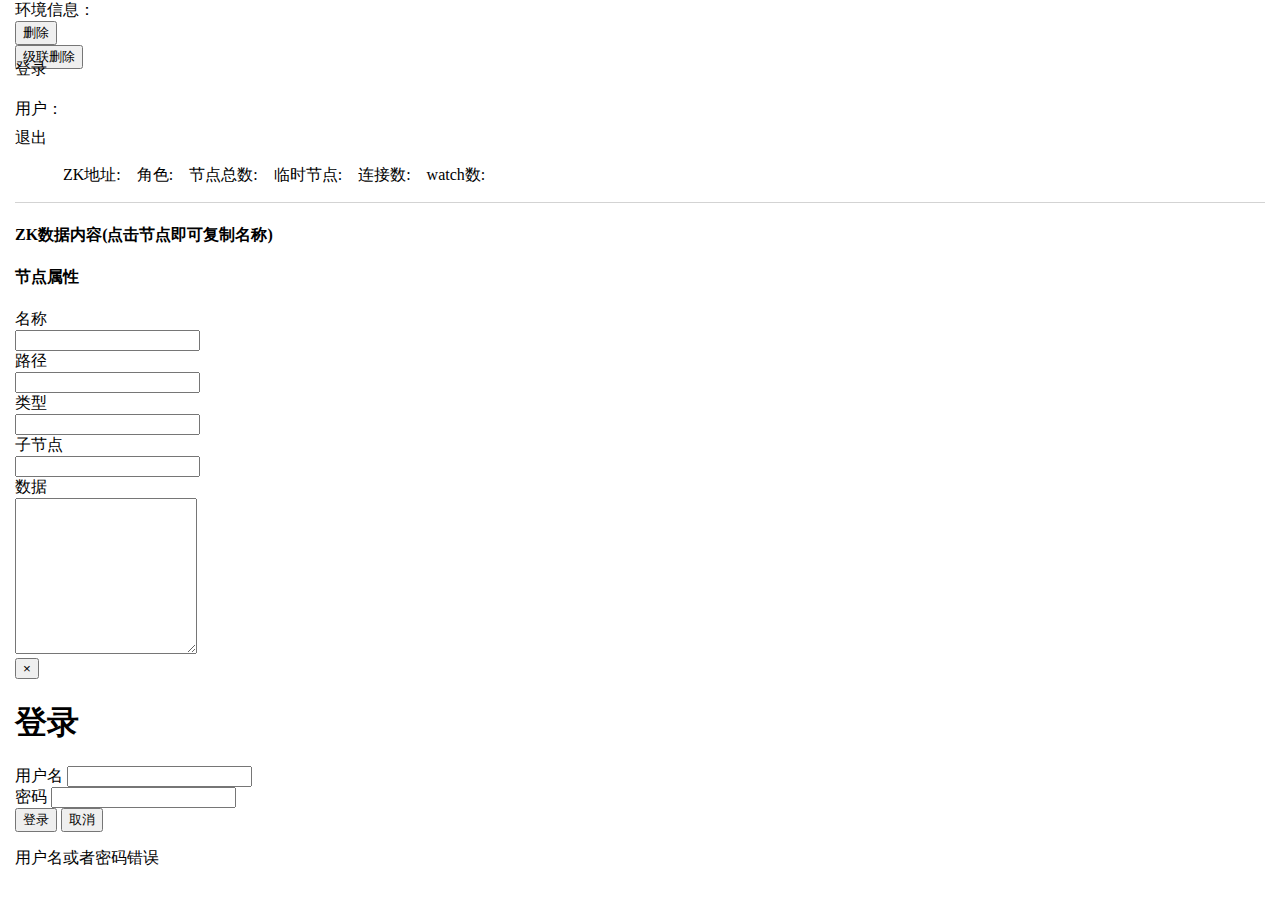
<file: src/main/resources/views/zktree.html>
<!DOCTYPE html>
<html lang="zh">
<head>
	<meta charset="UTF-8"/>
	<meta http-equiv="X-UA-Compatible" content="IE=edge,chrome=1"/>
	<meta name="viewport" content="width=device-width, initial-scale=1.0"/>
	<title>Zookeeper管理工具</title>
	<link rel="stylesheet" type="text/css" th:href="@{/css/bootstrap.min.css}"/>
	<link rel="stylesheet" th:href="@{/css/zTreeStyle.css}" type="text/css"/>
	<style>
		body{
		  margin: 0;
		  padding:0px 15px;
		}
		#envinfo{padding:5pxpx;border-bottom:1px solid lightgray;}
 		#envinfo >ul{list-style:none;} 
 		.env-li{float:left;margin:0 8px;} 
 		.env-li .itemvalue{color:#d06464;} 
 		.username{line-height: 2.4;}
 		.ztree li.tohigh{width: 100%;word-wrap: break-word;white-space: pre-wrap; word-break: break-all;height: 66px;}
		.ztree li a{display:contents;}
		.opbtns{margin-top: 20px;margin-bottom: 10px;}
	</style>
</head>
<body>
	<div id="envinfo">
		<div class="titles">
			<div class="row">
				<div class="h3 col-sm-5">环境信息：</div>
				<div th:class="${session.usersession==null}?'hidden':'opbtns pull-right  col-sm-3'">
					  <div class="btn-group" role="group">
					    <button type="button" class="btn btn-warning" id="delete">删除</button>
					  </div>
					  <div class="btn-group" role="group">
					    <button type="button" class="btn btn-danger col-sm-push-2" id="deepdelete">级联删除</button>
					  </div>
				</div>
			</div>
			<div th:class="${session.usersession==null}?'btn btn-success pull-right':'hidden'" data-toggle="modal" id="loginbtn" data-target="#loginwindows" style="position:relative;top:-10px;">登录</div>
			<div th:class="${session.usersession==null}?'hidden':'userinfo middle pull-right col-sm-3'">
				<div class="col-sm-6 username">用户：<span id="account" th:text="${session.usersession}"></span></div>
				<div class="btn btn-sm btn-default col-sm-3" onclick="logout()">退出</div>
			</div>
		</div>		
		<ul>
			<li class="env-li">
				<span class="itemname">ZK地址:</span>
				<span class="itemvalue" th:text="${zkaddr}"></span>
			</li>
			<li class="env-li">
				<span class="itemname">角色:</span>
				<span class="itemvalue" th:text="${mntr.role}"></span>
			</li>
			<li class="env-li">
				<span class="itemname">节点总数:</span>
				<span class="itemvalue" th:text="${mntr.zknodes}"></span>
			</li>
			<li class="env-li">
				<span class="itemname">临时节点:</span>
				<span class="itemvalue" th:text="${mntr.empernal}"></span>
			</li>
			<li class="env-li">
				<span class="itemname">连接数:</span>
				<span class="itemvalue" th:text="${mntr.connections}"></span>
			</li>
			<li class="env-li">
				<span class="itemname">watch数:</span>
				<span class="itemvalue" th:text="${mntr.watches}"></span>
			</li>
			<div style="clear:both;"></div><!--添加一个空div，用clear:both清除浮动造成的影响--> 
		</ul>
  	</div>
  	<div id="tree">
  		<div class="col-sm-7">
	         <h4 class="lighter smaller">ZK数据内容<span class="h6">(点击节点即可复制名称)</span></h4>
	         <div id="treeDemo" class="ztree"></div>
	    </div>
	    <div class="col-sm-4">
		   <h4 class="lighter smaller">节点属性</h4>
           <div class="form-horizontal col-sm-12 text-left">
			  <div class="form-group">
			    <label class="col-sm-3 control-label">名称</label>
			    <div class="col-sm-8">
			    	<input type="text" class="form-control" id="nodename"/>
			    </div>
			  </div>
			  <div class="form-group">
			    <label class="col-sm-3 control-label">路径</label>
			    <div class="col-sm-8">
			    	<input type="text" class="form-control" id="nodepath"/>
			    </div>
			  </div>
			  <div class="form-group">
			    <label class="col-sm-3 control-label">类型</label>
			    <div class="col-sm-8">
			    	<input type="text" class="form-control" id="nodetype"/>
			    </div>
			  </div>
			  <div class="form-group">
			    <label class="col-sm-3 control-label">子节点</label>
			    <div class="col-sm-8">
			    	<input type="text" class="form-control" id="childnum"/>
			    </div>
			  </div>
			  <div class="form-group">
			    <label class="col-sm-3 control-label">数据</label>
			    <div class="col-sm-8">
			    	<textarea class="form-control" id="nodedata" rows="10"></textarea>
			    </div>
			  </div>
			</div>
        </div>
  	</div>
  	<input id="copyinput" value="https://github.com/zenorocha/clipboard.js.git" type="text" style="position:fixed;top:-10000px;"/>
  	
	<form method="get" action="/logout"  id="logoutform">
		<input type="hidden" name="zkaddr" th:value="${zkaddr}"/>
	</form>
	
	
	<!-- 登录窗口 -->
     <div id="loginwindows" class="modal fade">
         <div class="modal-dialog modal-sm">
             <div class="modal-content">
                 <div class="modal-body">
                     <button class="close" data-dismiss="modal">
                         <span>&times;</span>
                     </button>
                 </div>
                 <div class="modal-title">
                     <h1 class="text-center">登录</h1>
                 </div>
                 <div class="modal-body">
                     <form id="loginform" class="form-group" th:action="@{/login}" th:method="post" onsubmit="return false;">
                             <div class="form-group">
                                 <label for="">用户名</label>
                                 <input class="form-control" type="text" name="account"/>
                             </div>
                             <div class="form-group">
                                 <label for="">密码</label>
                                 <input class="form-control" type="password" name="password"/>
                             </div>
                             <input class="form-control" type="hidden" name="zkaddr" th:value="${zkaddr}"/>
                             <div class="text-right">
                                 <button class="btn btn-primary" type="submit" onclick="login()">登录</button>
                                 <button class="btn btn-danger" data-dismiss="modal">取消</button>
                             </div>
                             <p class="text-danger hidden" id="errormsg">用户名或者密码错误</p>
                     </form>
                 </div>
             </div>
         </div>
     </div>
     <!-- END 登录窗口 -->
	
	<script th:src="@{/js/jquery.min.js}"></script>
	<script type="text/javascript" th:src="@{/js/jquery.ztree.core.js}"></script>
	<script type="text/javascript" th:src="@{/js/bootstrap.min.js}"></script>
	<script type="text/javascript" th:src="@{/js/clipboard.js}"></script>
	<script type="text/javascript" th:inline="javascript">	
		//<![CDATA[
		var treeObj;
		var selectedPath;
		var basePath = /*[[${#httpServletRequest.getScheme() + "://" + #httpServletRequest.getServerName() + ":" + #httpServletRequest.getServerPort() + #httpServletRequest.getContextPath()}]]*/;  
		var setting = {
			callback: {
				onClick:zTreeOnClick,
				onExpand:ztExpand
			},
			async: {
				enable: true,
				url:basePath+"/zookeeper/getchildren",
				type:"get",
				autoParam:["id", "name=n", "level=lv","path=path"],
				otherParam:{"zkaddr":[[${zkaddr}]]},
				dataFilter: filter
			}
		};
		function ztExpand(eventId,treeId, treeNode){
			setTimeout(function(){
				var children = treeNode.children;
				for (var i=0;i<children.length; i++) {
					if(children[i].name.length>100){
						//需要设置高度了
						$("#"+children[i].tId).addClass("tohigh");
					}
			}},10);
		}
		function logout(){
			$("#logoutform").submit();
		}
		function zTreeOnClick(event, treeId, treeNode) {
			selectedPath = treeNode.path;
			$("#nodename").val(treeNode.name);
			$("#nodepath").val(treeNode.path);
			$("#nodedata").val("");
			$("#"+treeNode.tId).attr("data-clipboard-demo","");
			$("#"+treeNode.tId).attr("data-clipboard-target","#copyinput");
			$("#copyinput").val(treeNode.name);
			new ClipboardJS('[data-clipboard-demo]');
			$.ajax({
				url:basePath+"/zookeeper/getnodeinfo?zkaddr=" + [[${zkaddr}]] +"&path="+encodeURIComponent(treeNode.path),
				type:"get",
				success:function(ret){
					$("#nodedata").val(ret.data);
					$("#childnum").val(ret.childNum);
					if(ret.isEphemeral){
						$("#nodetype").val("临时节点");
					}else{
						$("#nodetype").val("永久节点");
					}
					if(ret.childNum==0){
						var treeObj = $.fn.zTree.getZTreeObj("treeDemo");
						treeNode.iconSkin="icon04_ico_docu";
						treeObj.updateNode(treeNode);
						$("#"+treeNode.tId+"_switch").remove();
					}
				}
			});
		};
		
		function filter(treeId, parentNode, childNodes) {
			if (!childNodes) return null;
			for (var i=0, l=childNodes.length; i<l; i++) {
				childNodes[i].name = childNodes[i].name.replace(/\.n/g, '.');
				
			}
			return childNodes;
		}
		
		function successLogin(data){
			if(data.success){
				window.location.href=basePath+"/zookeeper/tree?zkaddr="+encodeURIComponent([[${zkaddr}]]);
			}else{
				$("#errormsg").removeClass("hidden");
			}
			
		}
		
		function login(){
			$.ajax({
                cache: true,  
                type: "post",  
                url:basePath+"/login",  
                data:$('#loginform').serialize(),// 你的formid  
                async: false,  
                error: function(request) {  
                    alert("Connection error:"+request.error);  
                },
                success: function(data) {
                	//判断是否登录成功！ 成功则进入会员页面，否则提示登录失败
                    successLogin(data);
                }
            });
		}
		
		function deleteNode(deleteType){
			if(!selectedPath){
				alert("请先选择要删除的节点");
				return false;
			}
			var statu = confirm("确认要删除当前选择的节点么？数据是无价的哦！！！！");
			if(!statu){
			   return false;
			}
			$.ajax({
				url:basePath+"/zkoperation/"+deleteType,
				data:{"zkaddr":[[${zkaddr}]],"path":selectedPath},
				type:'post',
				success:function(ret){
					alert(ret)
					window.location.href=basePath+"/zookeeper/tree?zkaddr="+encodeURIComponent([[${zkaddr}]]);
				}
			});
		}
		
		
		$(document).ready(function(){
			treeObj = $.fn.zTree.init($("#treeDemo"), setting);
			
			$("#delete").click(function(){
				deleteNode("delete");
			})
			
			$("#deepdelete").click(function(){
				deleteNode("deepdelete");
			})
		});
		//]]>
	</script>
</body>
</html>
</file>
